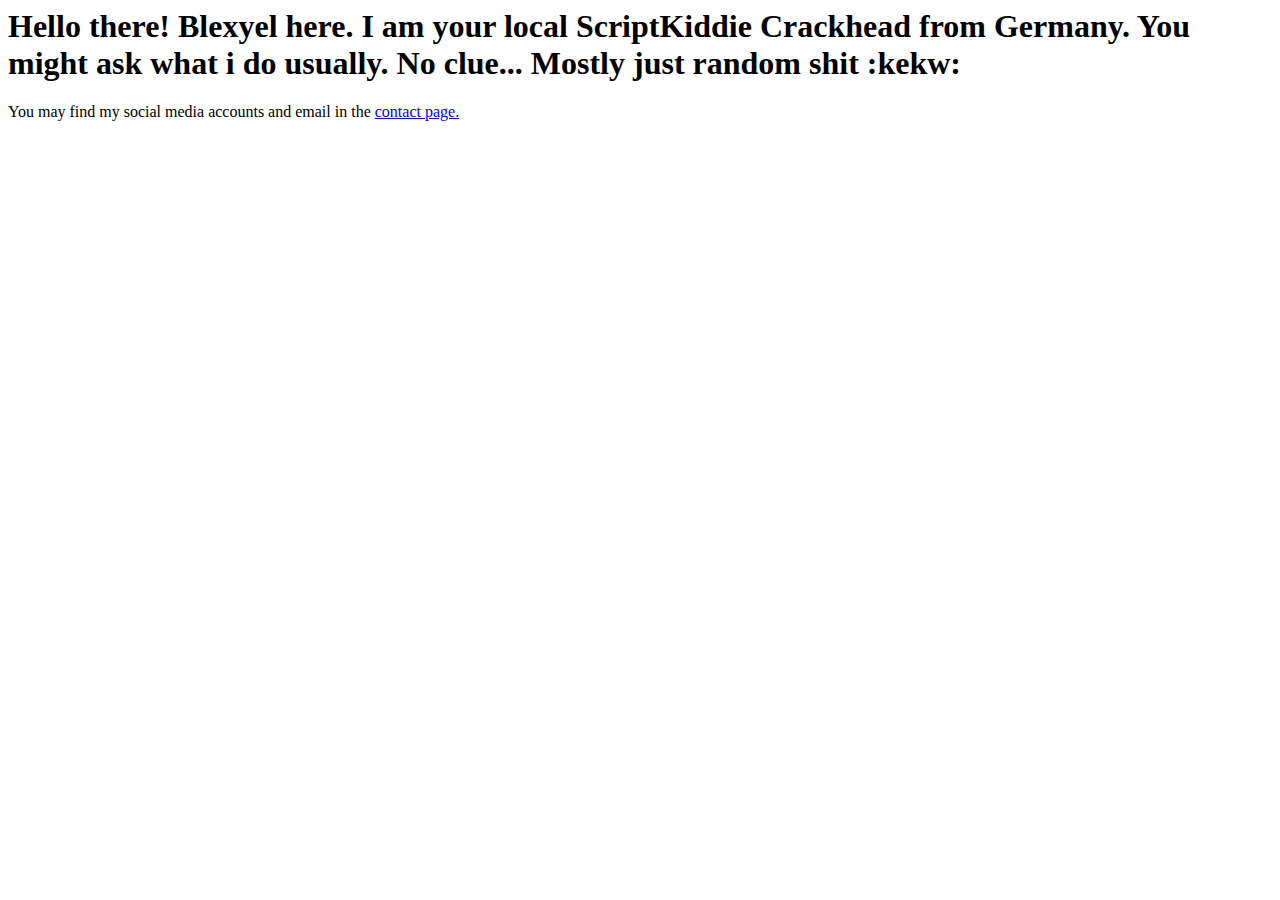
<file: about/page.html>
<body>
    <div class="text">
        <h1>
            Hello there! Blexyel here. I am your local ScriptKiddie Crackhead from Germany. You might ask what i do usually. No clue... Mostly just random shit :kekw:
        </h1>
        <p>
            You may find my social media accounts and email in the 
        <a href="/contact">
            contact page.
         </a>
        </p>

    </div>
</body>
</file>
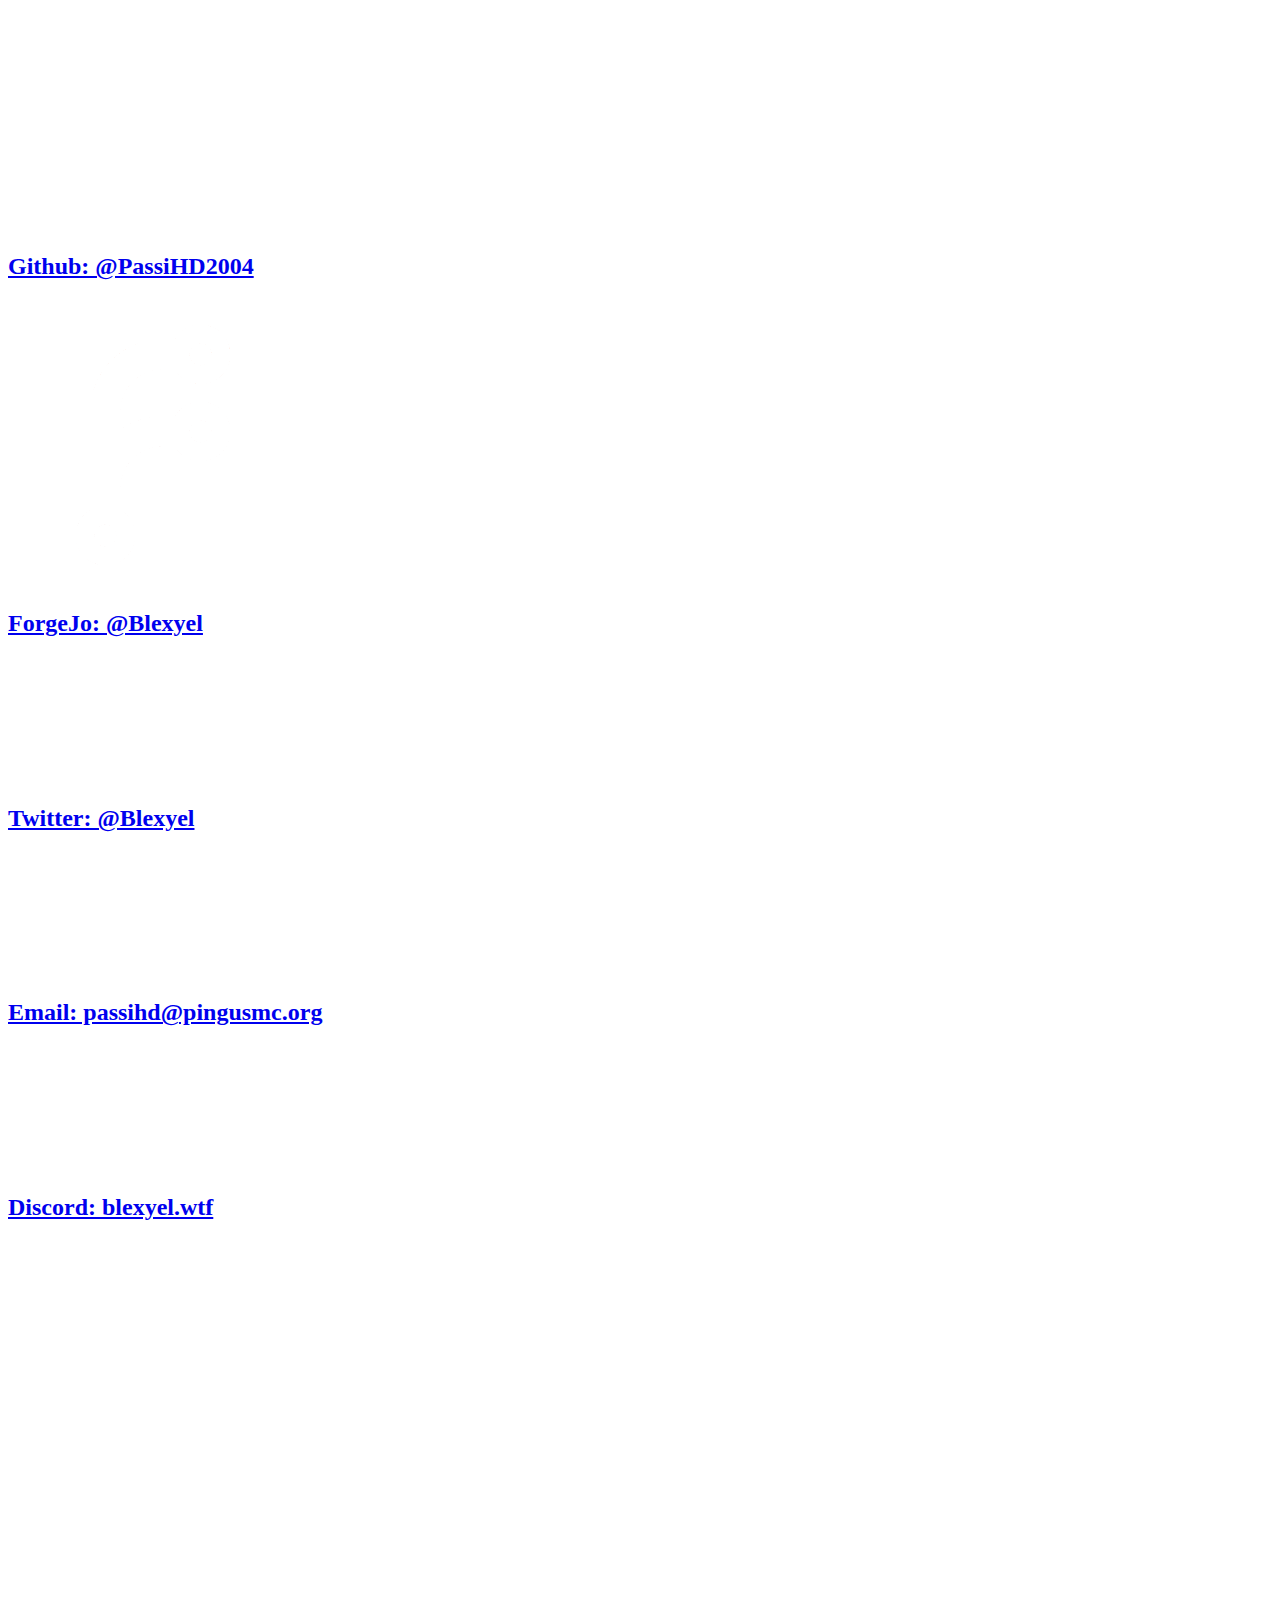
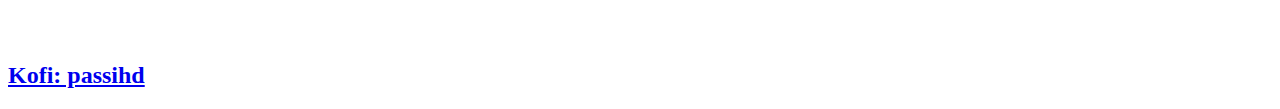
<file: contact/page.html>
<body>
<div class="github">
    <a href="https://github.com/PassiHD2004">
        <img src="/assets/image/github.png" alt="Github">
        <h2>Github: @PassiHD2004</h2>
    </a>
</div>    

<div class="gitea">
    <a href="https://git.fomx.gay/Blexyel">
        <img src="/assets/image/forgejo-icon-fuck-black-n-white.png" alt="ForgeJo">
        <h2>ForgeJo: @Blexyel</h2>
    </a>
</div>

<div class="twitter">
    <a href="https://twitter.com/Blexyel">
        <img src="/assets/image/twitter.png" alt="Twitter">
        <h2>Twitter: @Blexyel</h2>
    </a>
</div>

<div class="mail">
    <a href="https://v.foxes4life.net/trol.png/trol.html">
        <img src="/assets/image/mail.png" alt="Email">
        <h2>Email: passihd@pingusmc.org </h2>
    </a>
</div>

<div class="discord">
    <a href="https://v.foxes4life.net/trol.png/trol.html">
        <img src="/assets/image/discord.png" alt="Discord">
        <h2>Discord: blexyel.wtf</h2>
    </a>
</div>

<div class="ko-fi"> 
    <a href="https://ko-fi.com/passihd">
        <img src="/assets/image/kofi.png" alt="Ko-fi">
        <h2>Kofi: passihd</h2>
    </a>
</div>

</body>
</file>
